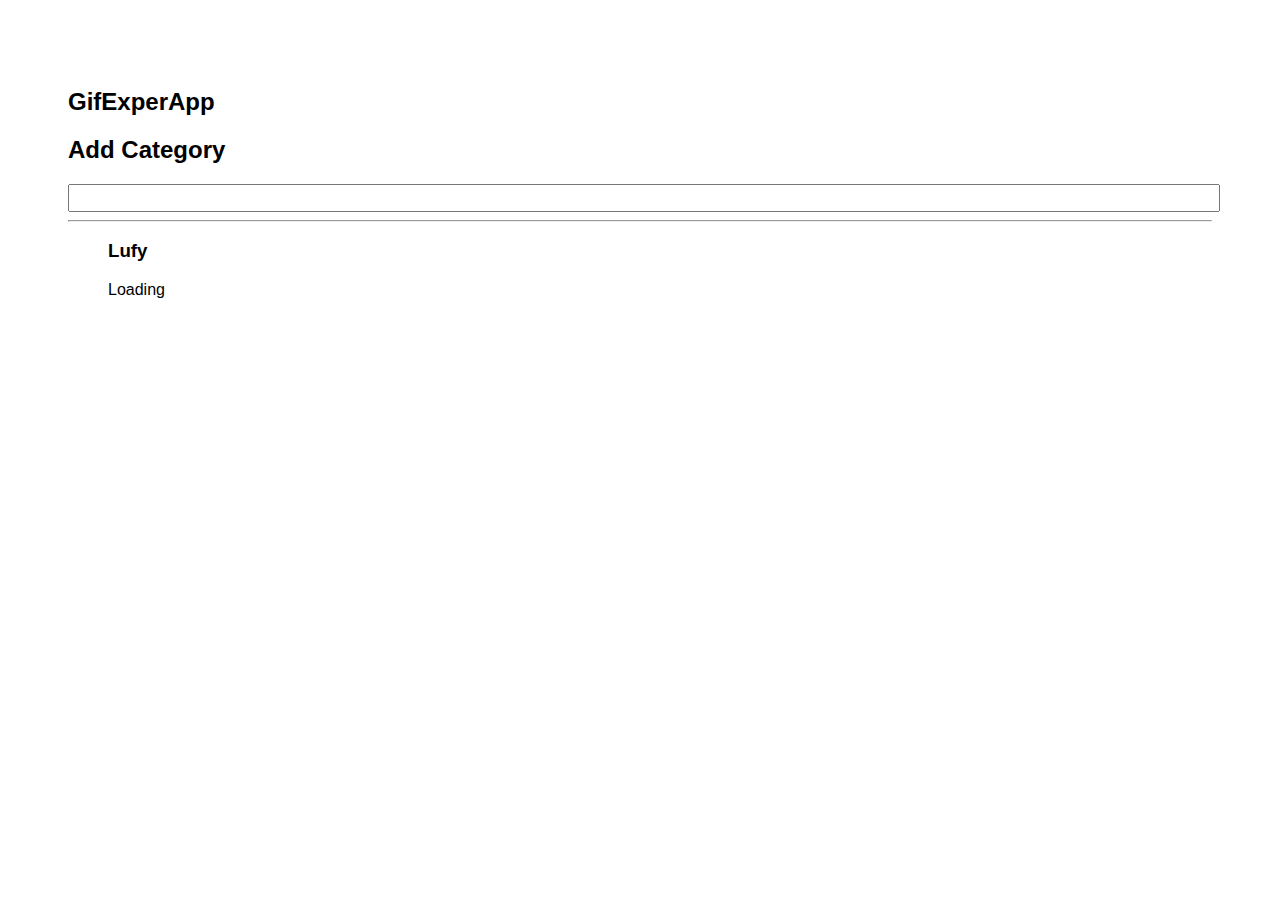
<file: docs/index.html>
<!doctype html>
<html lang="en">

<head>
    <meta charset="utf-8" />
    <link rel="icon" href="./favicon.ico" />
    <meta name="viewport" content="width=device-width,initial-scale=1" />
    <meta name="theme-color" content="#000000" />
    <meta name="description" content="Web site created using create-react-app" />
    <link rel="apple-touch-icon" href="./logo192.png" />
    <link rel="manifest" href="./manifest.json" />
    <link rel="stylesheet" href="https://cdnjs.cloudflare.com/ajax/libs/animate.css/4.1.1/animate.min.css" />
    <title>GifExpert App</title>
    <link href="./static/css/main.be0b00fb.chunk.css" rel="stylesheet">
</head>

<body><noscript>You need to enable JavaScript to run this app.</noscript>
    <div id="root"></div>
    <script>!function (e) { function r(r) { for (var n, p, f = r[0], i = r[1], l = r[2], c = 0, s = []; c < f.length; c++)p = f[c], Object.prototype.hasOwnProperty.call(o, p) && o[p] && s.push(o[p][0]), o[p] = 0; for (n in i) Object.prototype.hasOwnProperty.call(i, n) && (e[n] = i[n]); for (a && a(r); s.length;)s.shift()(); return u.push.apply(u, l || []), t() } function t() { for (var e, r = 0; r < u.length; r++) { for (var t = u[r], n = !0, f = 1; f < t.length; f++) { var i = t[f]; 0 !== o[i] && (n = !1) } n && (u.splice(r--, 1), e = p(p.s = t[0])) } return e } var n = {}, o = { 1: 0 }, u = []; function p(r) { if (n[r]) return n[r].exports; var t = n[r] = { i: r, l: !1, exports: {} }; return e[r].call(t.exports, t, t.exports, p), t.l = !0, t.exports } p.m = e, p.c = n, p.d = function (e, r, t) { p.o(e, r) || Object.defineProperty(e, r, { enumerable: !0, get: t }) }, p.r = function (e) { "undefined" != typeof Symbol && Symbol.toStringTag && Object.defineProperty(e, Symbol.toStringTag, { value: "Module" }), Object.defineProperty(e, "__esModule", { value: !0 }) }, p.t = function (e, r) { if (1 & r && (e = p(e)), 8 & r) return e; if (4 & r && "object" == typeof e && e && e.__esModule) return e; var t = Object.create(null); if (p.r(t), Object.defineProperty(t, "default", { enumerable: !0, value: e }), 2 & r && "string" != typeof e) for (var n in e) p.d(t, n, function (r) { return e[r] }.bind(null, n)); return t }, p.n = function (e) { var r = e && e.__esModule ? function () { return e.default } : function () { return e }; return p.d(r, "a", r), r }, p.o = function (e, r) { return Object.prototype.hasOwnProperty.call(e, r) }, p.p = "/"; var f = this["webpackJsonpgif-expert-app"] = this["webpackJsonpgif-expert-app"] || [], i = f.push.bind(f); f.push = r, f = f.slice(); for (var l = 0; l < f.length; l++)r(f[l]); var a = i; t() }([])</script>
    <script src="./static/js/2.d5f97312.chunk.js"></script>
    <script src="./static/js/main.1b0d3510.chunk.js"></script>
</body>

</html>
</file>
<file: docs/static/css/main.be0b00fb.chunk.css>
*{font-family:Arial,Helvetica,sans-serif}body{padding:60px}input{color:#0c7709;font-size:1.2rem;width:100%}.card{-webkit-align-content:center;align-content:center;border:1px solid grey;border-radius:6px;margin-bottom:10px;margin-right:10px;overflow:hidden}.card p{padding:5px;text-align:center}.card img{max-height:170px}.card-grid{display:-webkit-flex;display:flex;-webkit-flex-direction:row;flex-direction:row;-webkit-flex-wrap:wrap;flex-wrap:wrap}
/*# sourceMappingURL=main.be0b00fb.chunk.css.map */
</file>
